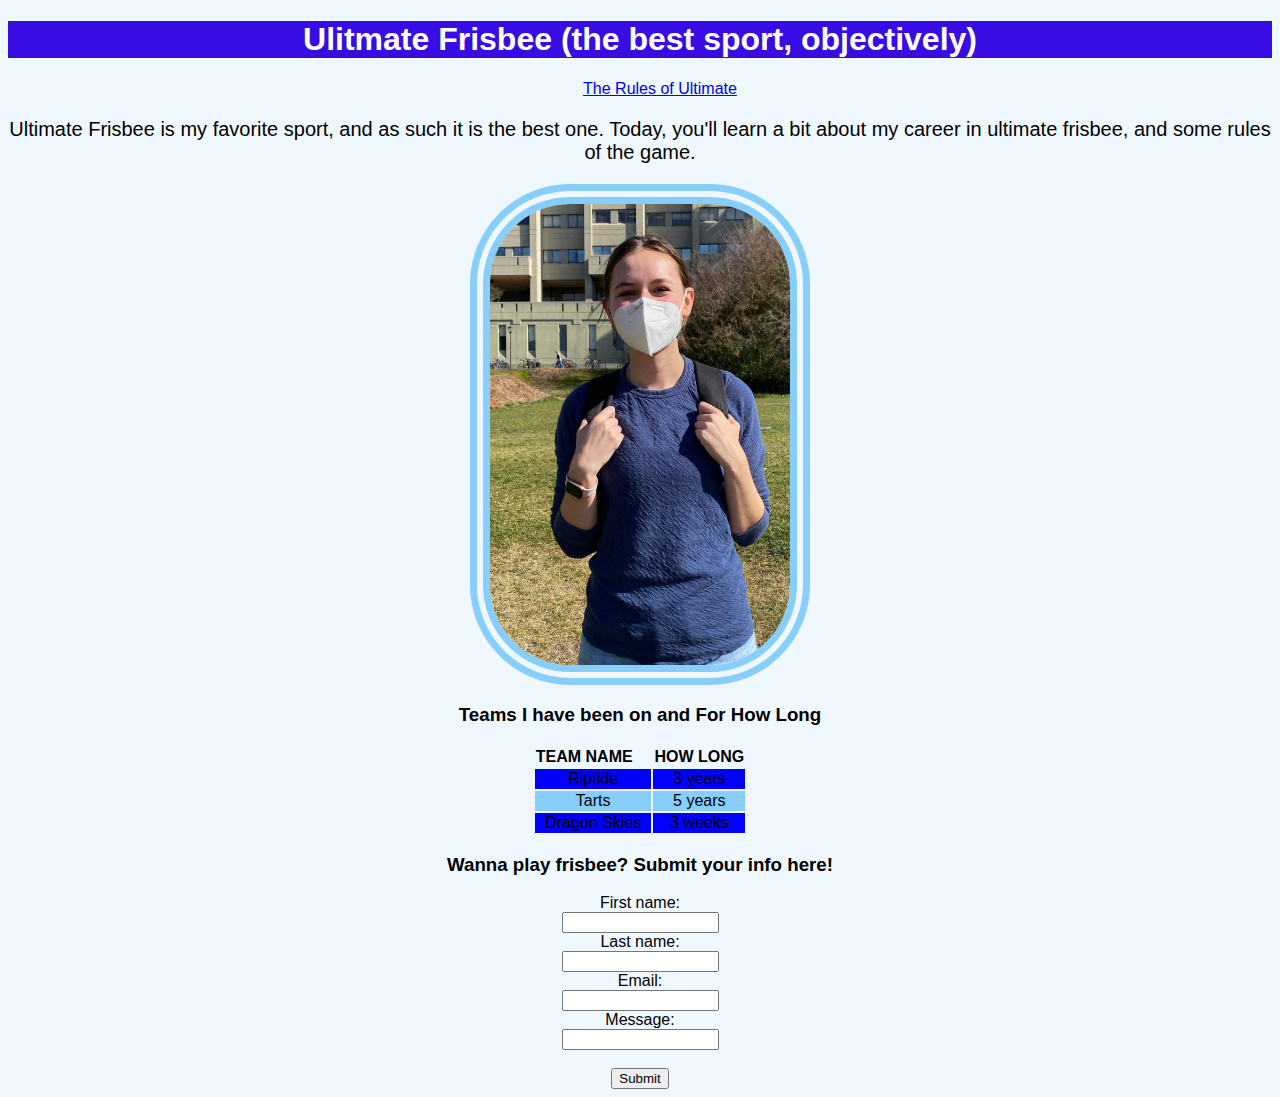
<file: index.html>
<!--Two or more web pages are used to make the website. 
A heading and paragraph is found on every page of the website.
A self-portrait is included on at least one web page. 
A table is included and it has 3 or more rows of information.
A navigation bar is included on every page of the website and it is in the same spot on every page. 
A form is included and there is a submit button that allows a user to submit their name, email, and a message.
-->
<!DOCTYPE HTML>
<html>
    <head>
        <title>UNIT 3 EXAMPLE - Ultimate Frisbee</title>
        <link rel="stylesheet" href="style.css">
    </head>
    <body style="background-color: aliceblue;">
      <h1 >Ulitmate Frisbee (the best sport, objectively)</h1>
      <ul>  
        <li>  
          <a href="frisbee_rules.html">The Rules of Ultimate</a>  
        </li>  
     </ul>
      </header>  
        <p>Ultimate Frisbee is my favorite sport, and as such it is the best one. Today, you'll learn a bit about my career in ultimate frisbee, and some rules of the game.</p>
        <img class="imagescenter" src="self.jpg" alt="Me slaying"  
        > 
<h3> Teams I have been on and For How Long</h3>
<table class="center">
    <tr>
        <td><b>TEAM NAME&nbsp;&nbsp;&nbsp;&nbsp;</b></td>
        <td><b>HOW LONG</b></td>
    </tr>
    <tr class="blue">
      <td>Riptide   </td>
      <td>3 years</td>
    </tr>
    <tr class="light">
      <td>Tarts   </td>
      <td>5 years</td>
    </tr>
    <tr class="blue">
        <td>Dragon Skies   </td>
        <td>3 weeks</td>
      </tr>
  </table>
<h3> Wanna play frisbee? Submit your info here!</h3>
<form action="index.html">
  <label for="fname">First name:</label><br>
  <input type="text" id="fname" name="fname" value=""><br>
  <label for="lname">Last name:</label><br>
  <input type="text" id="lname" name="lname" value=""><br>
  <label for="email">Email:</label><br>
  <input type="text" id="email" name="email" value=""><br>
  <label for="message">Message:</label><br>
  <input type="text" id="message" name="message" value=""><br><br>
  <input type="submit" value="Submit">

</form> 
    </body>
</html>
</file>
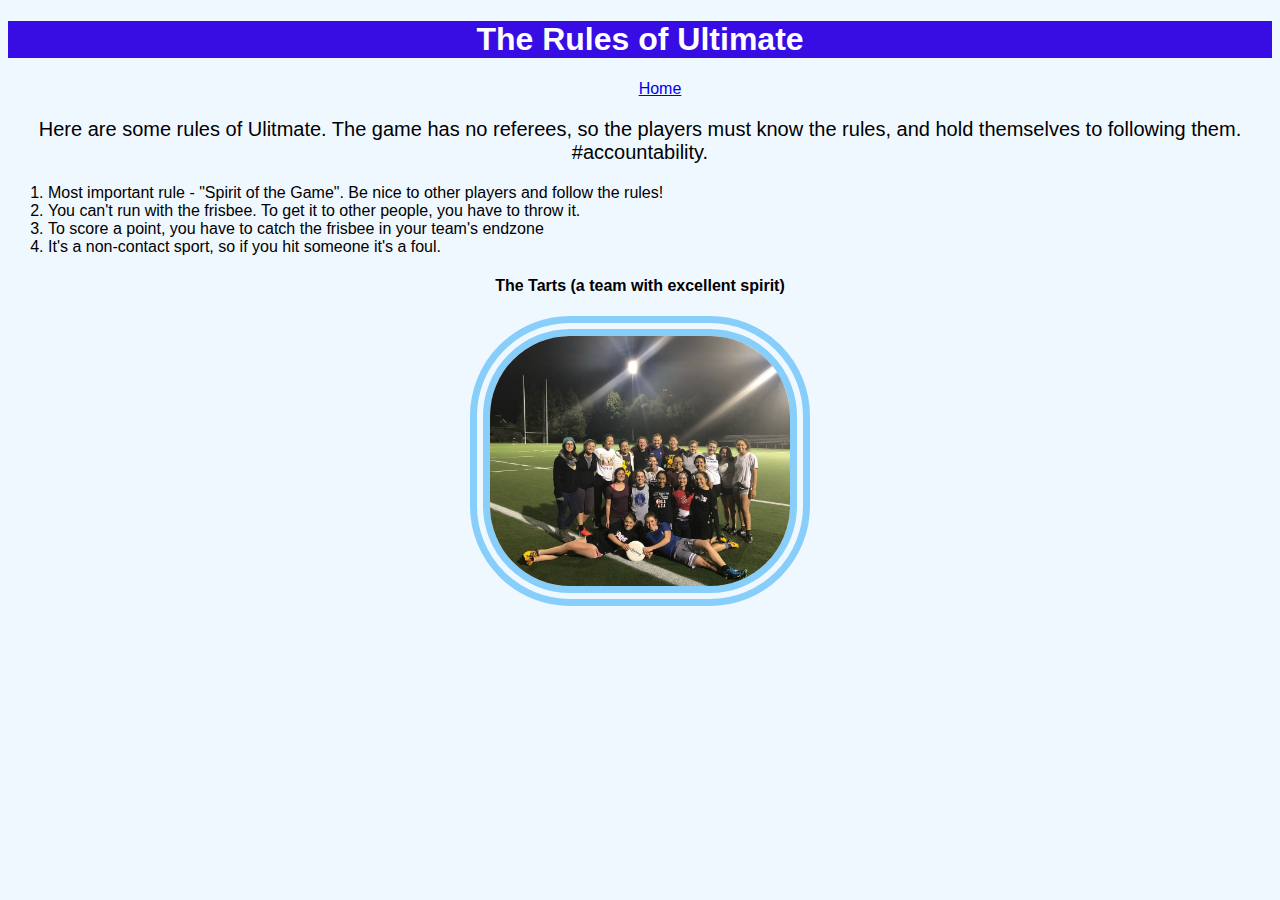
<file: frisbee_rules.html>
<!DOCTYPE HTML>
<html>
    <head>
        <title>Rules of Ultimate</title>
        <link rel="stylesheet" href="style.css">
    </head>
    <h1>The Rules of Ultimate</h1>
    <body style="background-color: aliceblue;">
        <header>  
            <nav>  
            <ul>  
            <li>  
            <a href="index.html"> Home </a>  
            </li>   </ul>
            </header>  
            <p>Here are some rules of Ulitmate. The game has no referees, so the players must know the rules, and hold themselves to following them. #accountability.</p>
            <ol style="text-align: left;"><li>Most important rule - "Spirit of the Game". Be nice to other players and follow the rules!</li><li>You can't run with the frisbee. To get it to other people, you have to throw it.</li><li>To score a point, you have to catch the frisbee in your team's endzone</li><li>It's a non-contact sport, so if you hit someone it's a foul.</li></ol>
    </body>
    <h4> The Tarts (a team with excellent spirit)</h4>
    <img class="imagescenter" src="first.jpg" alt="Us slaying"  width="200" > 
</html>
</file>
<file: style.css>
h3 {
    text-align: center;
}
h4 {
    text-align: center;
}
form{
    text-align: center;
}
* {

    font-family: 'Gill Sans', 'Gill Sans MT', Calibri, 'Trebuchet MS', sans-serif;
}
h1 {
    color:rgb(255,255,255);
    background-color:rgb(56, 13, 227);
    text-align: center;
}
.blue {
    background-color: blue;
}

.light {
    background-color: lightskyblue;
}
p { 
    font-size: 20px;
    text-align: center;
}
ul {
    background-color: #0000;
    list-style-type: none;
    text-align: center;
}


table {

    text-align: center;
}
img {
    width: 300px;
    border-style:double;
    border-radius: 100px;
    border-color:lightskyblue;;
    border-width: 20px;
}
.center {
    margin-left: auto;
    margin-right: auto;

  }
.imagescenter
{
    margin-left: auto;
    margin-right: auto;
    display: block;
}
</file>
